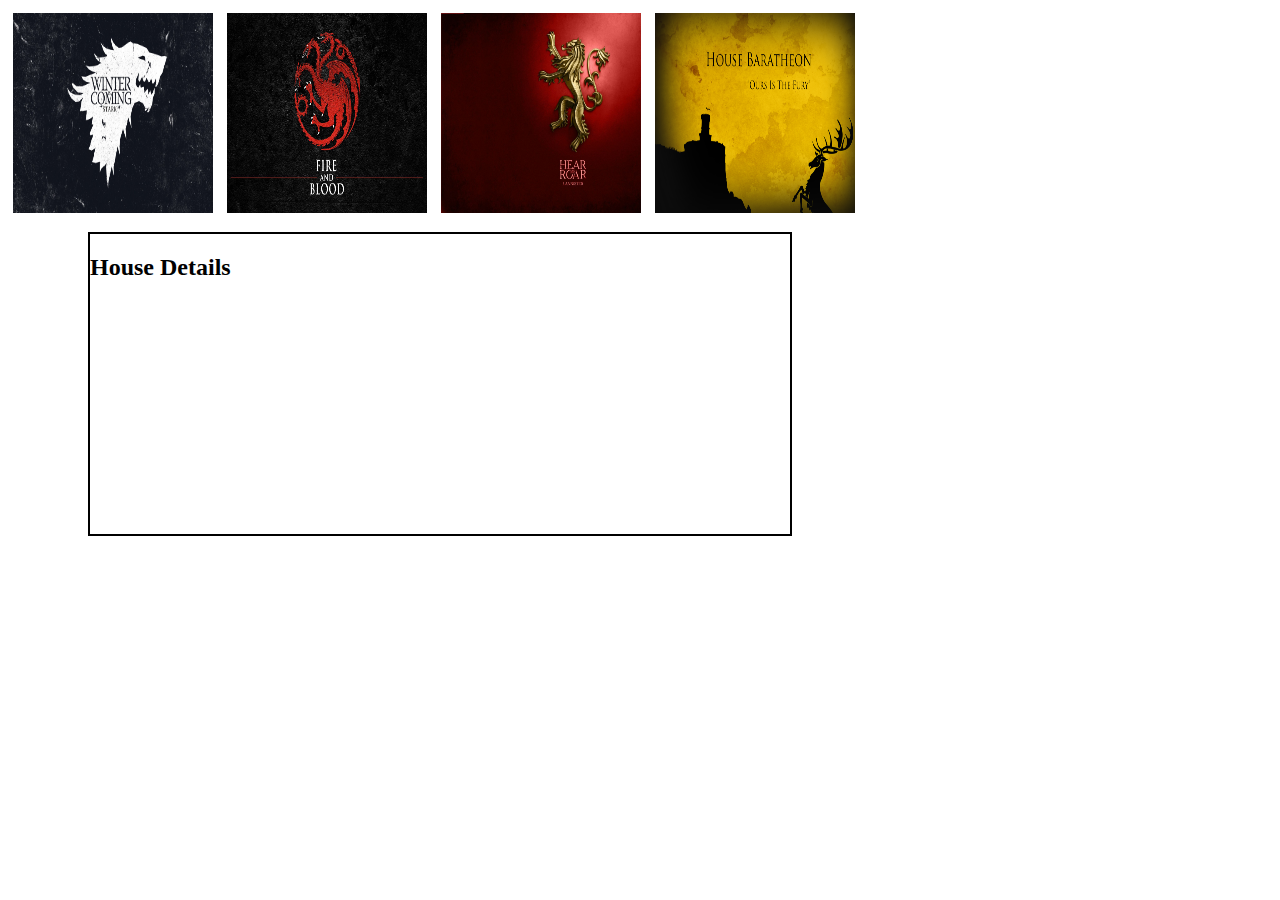
<file: GameOfThrones/index.html>
<!DOCTYPE html>
<html lang="en">
<head>
    <meta charset="UTF-8">
    <title>Game of Thrones</title>
    <link rel="stylesheet" type="text/css" href="style.css">
    <script src="https://ajax.googleapis.com/ajax/libs/jquery/3.2.1/jquery.min.js"></script>
</head>
<body>
    <img class="house" src="images/stark.jpg" alt="362">
    <img class="house" src="images/targaryen.jpg" alt="378">
    <img class="house" src="images/lannister.jpg" alt="229">
    <img class="house" src="images/baratheon.png" alt="16">
    <div id="details">
        <h2>House Details</h2>
    </div>
    <script type="text/javascript" src="script.js"></script>
    <!-- Got it working for two houses but cannot find the remaining house names
    House Stark:
    https://anapioficeandfire.com/api/houses/362
    
    House Targaryen:
    https://anapioficeandfire.com/api/houses/378

    B 16
    L 229 

    Priscilla told me the remaining codes

-->
</body>
</html>
</file>
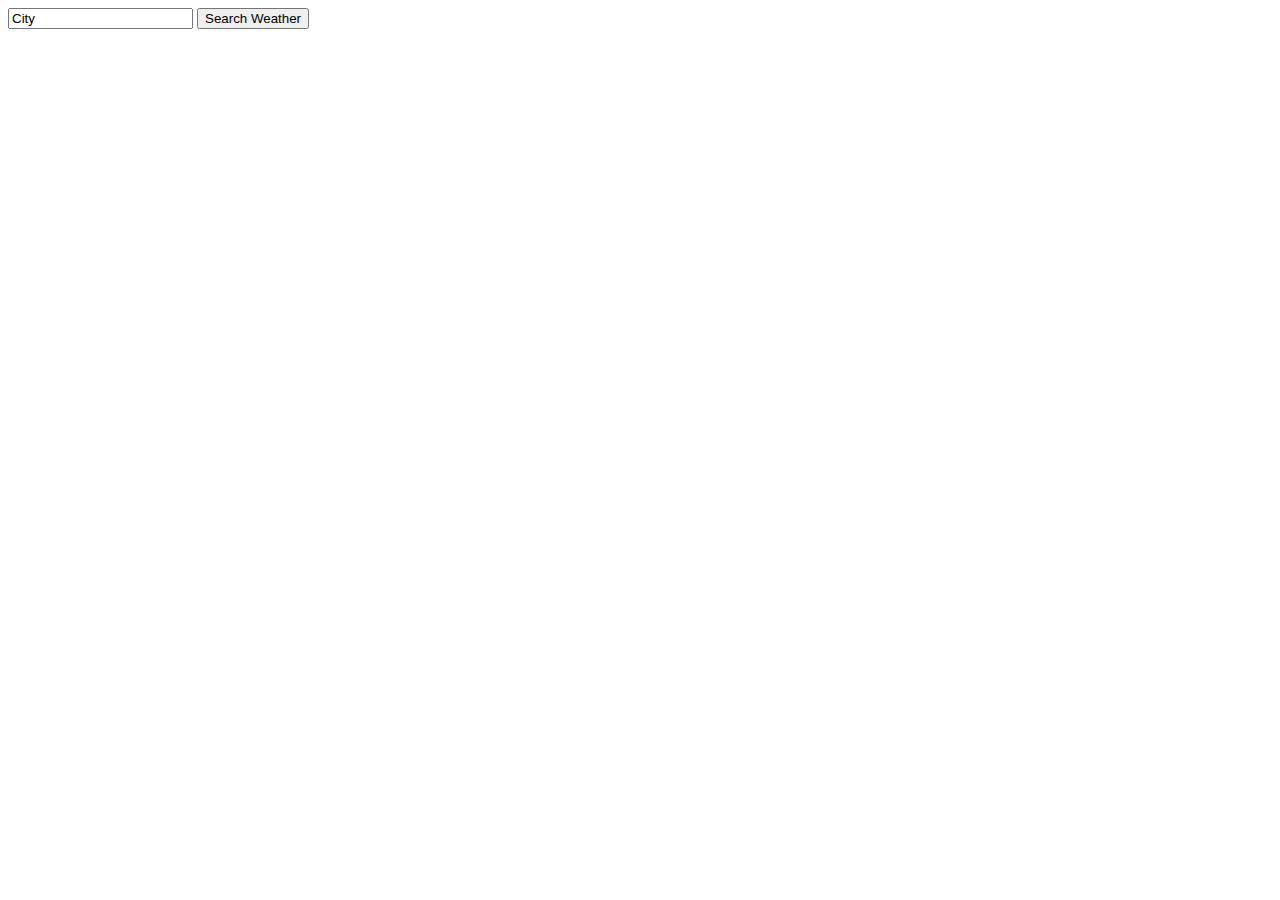
<file: WeatherForecast/index.html>
<!DOCTYPE html>
<html lang="en">
<head>
    <meta charset="UTF-8">
    <title>Weather Forecast</title>
    <link rel="stylesheet" type="text/css" href="style.css">
    <script src="https://ajax.googleapis.com/ajax/libs/jquery/3.2.1/jquery.min.js"></script>
</head>
<body>
    <form>
        <input id="city" type="text" name="city" value="City">
        <input type="submit" value="Search Weather">
    </form>
    <div id="result"></div>
    <script type="text/javascript" src="script.js"></script>
</body>
</html>
</file>
<file: GameOfThrones/style.css>
.house{
    width: 200px; 
    height: 200px; 
    margin: 5px; 
    display: inline-block; 
}

#details{
    width: 700px; 
    height: 300px; 
    margin: 10px 80px;
    border: 2px solid black; 
}
</file>
<file: WeatherForecast/style.css>
#result{
    display: block; 
}
form{
    display: inline-block; 
}
</file>
